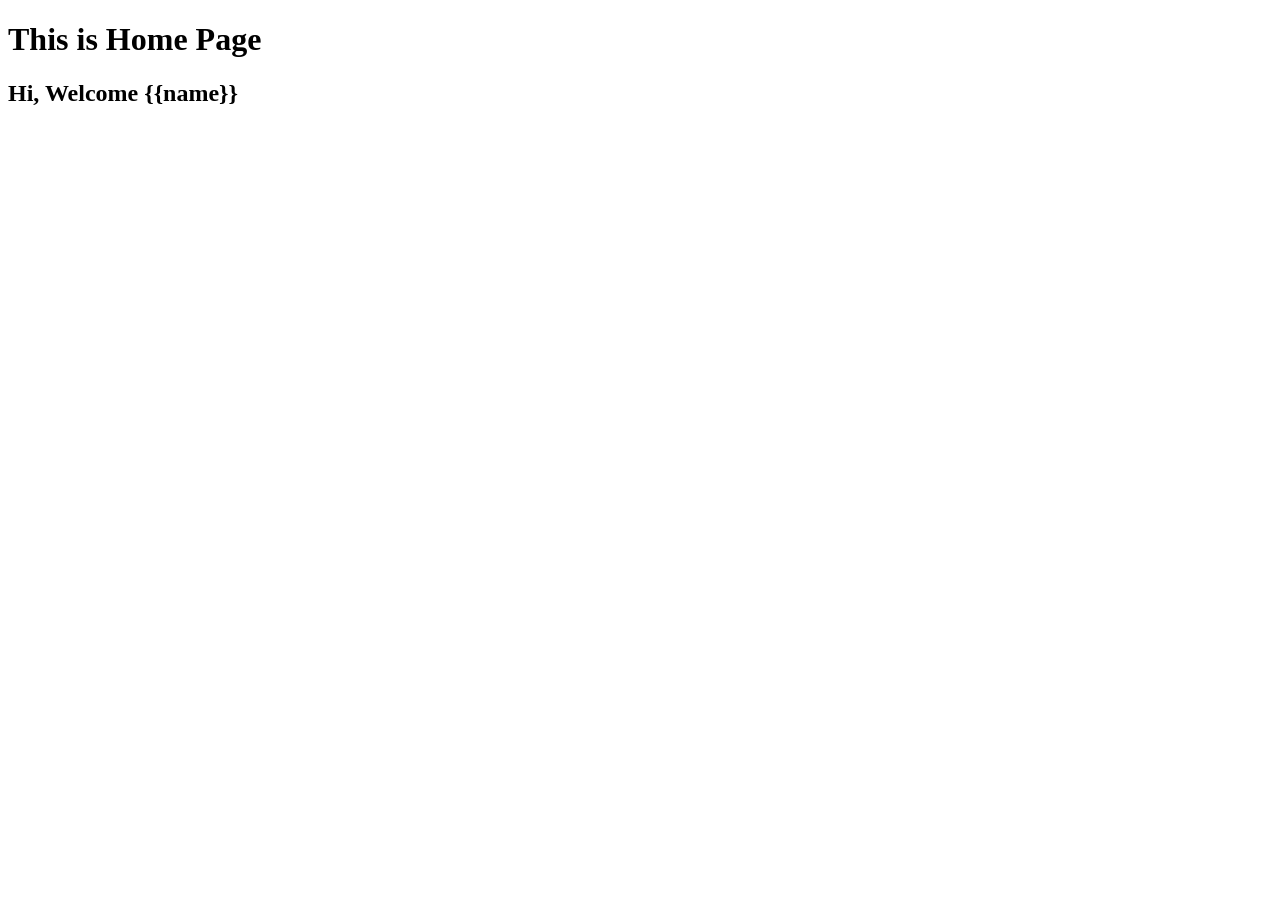
<file: templates/places.html>
<!DOCTYPE html>
<html lang="en">
        <head>
                <meta charset="UTF-8">
                <meta name="viewport" content="width=device-width, initial-scale">
                <title>Home</title>
        </head> 
        <body>
                <h1>This is Home Page</h1>

                <h2>Hi, Welcome {{name}}</h2?
        </body>
</html>
</file>
